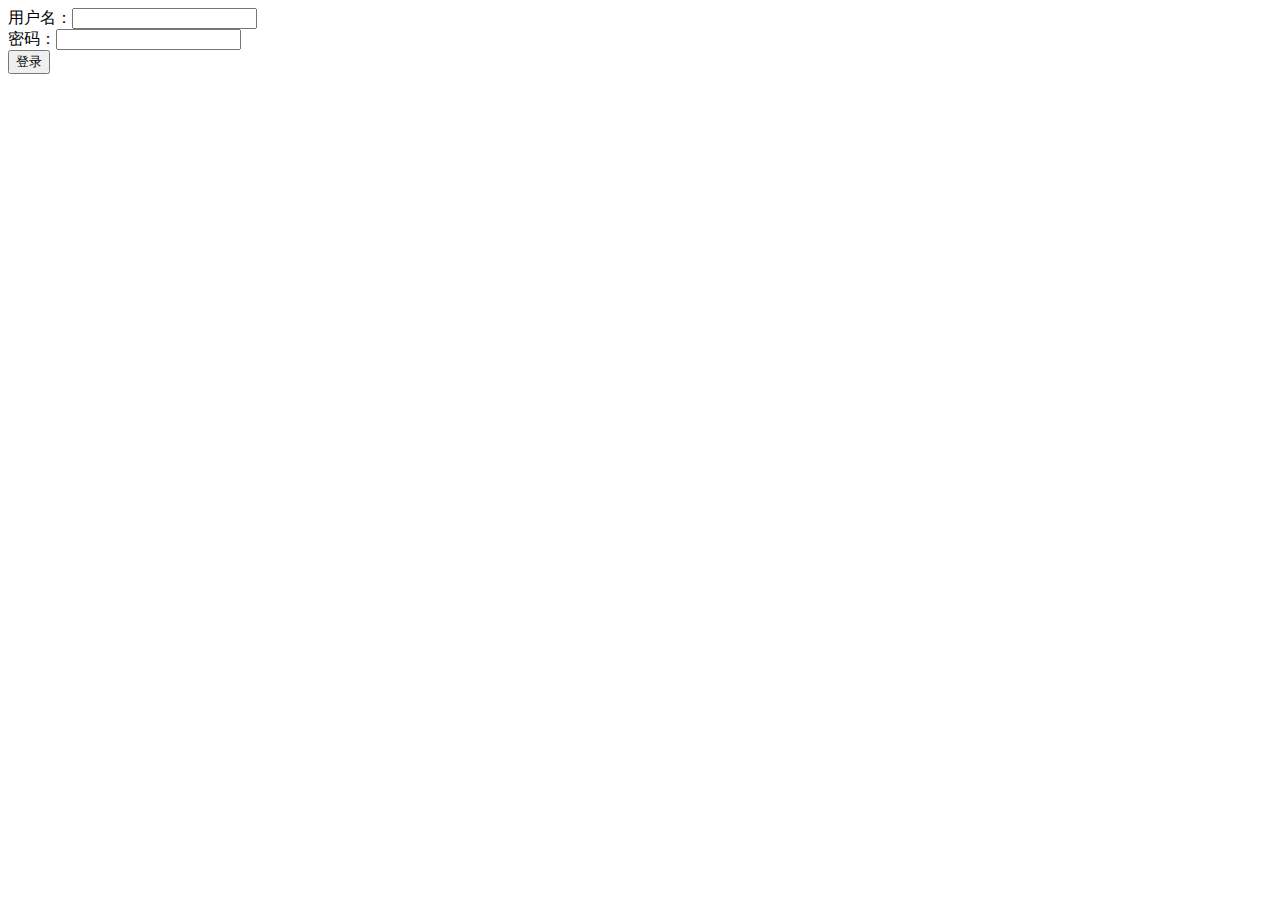
<file: target/classes/templates/background.html>
<!DOCTYPE html>
<html xmlns:th="http://www.thymeleaf.org">
<head>
    <meta http-equiv="Content-Type" content="text/html; charset=utf-8" />
    <script type="text/javascript"  src="https://apps.bdimg.com/libs/jquery/2.1.4/jquery.min.js"></script>
    <title>后台管理系统</title>
</head>
</html>
<body>
    <form  id="fm" method="post">
        用户名：<input name="username"/><br>
        密码：<input name="password"/><br>
    </form>
    <button id="btn">登录</button>
</body>
<script>
    $(function () {
        $("#btn").click(function () {
            $.ajax({
                    url:"login",
                    contentType:"application/x-www-form-urlencoded",
                    dataType:"json",
                    type:"post",
                    data:$('#fm').serialize(),
                    success:function (data) {
                        //alert(data.state)
                        if(data.state=="100"){
                            alert("查无此人");
                        }else if(data.state=="150"){
                            alert("密码错误");
                        }else{
                           if (data.state=="400"){
                               alert("欢迎");
                               window.location.href="jukdowkjaldciqn^ddqwfsdqfdqf";
                           }
                        }
                    },
                    error:function () {
                        alert("error");
                        alert($("#fm").serialize());
                        // window.location.href('enroll/person_main');//localhost:8080/WEB-INF/pages/person_main.jsp
                    }
                }
            );
        });
    });


</script>
</file>
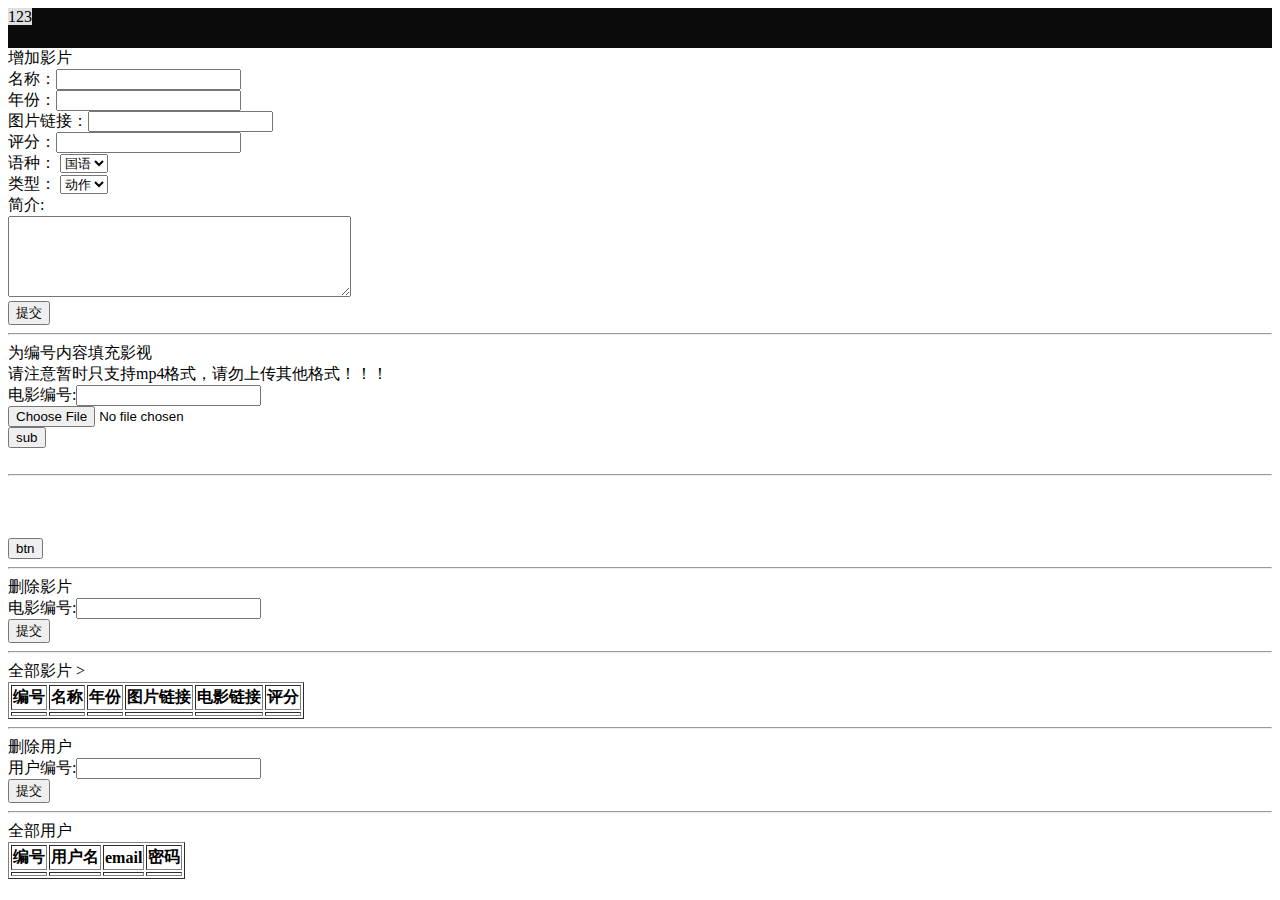
<file: target/classes/templates/backgroundHome.html>
<!DOCTYPE html>
<html xmlns:th="http://www.thymeleaf.org">
<head>
    <meta http-equiv="Content-Type" content="text/html; charset=utf-8" />
    <script type="text/javascript"  src="https://apps.bdimg.com/libs/jquery/2.1.4/jquery.min.js"></script>
    <title>后台管理系统</title>
</head>
<body>
<div style="width: 100%;height: 40px;background-color: #0b0b0b;">
    <span style="background-color: #e0e0e0">123</span>
</div>
    <span>增加影片</span><br>
    <form id="insert" method="post">
        名称：<input name="name" type="text"><br>
        年份：<input name="year" type="text"><br>
        图片链接：<input name="img" type="text"><br>
        评分：<input name="score" type="text"><br>
        <div><span>语种：</span>
        <select name="language">
            <option value ="国语">国语</option>
            <option value ="英语">英语</option>
            <option value="法语">法语</option>
            <option value="俄语">俄语</option>
            <option value="德语">德语</option>
            <option value="日语">日语</option>
            <option value="韩语">韩语</option>
        </select>
        </div>
        <div>
            <span>类型：</span>
            <select name="type">
                <option value ="动作">动作</option>
                <option value ="科幻">科幻</option>
                <option value="喜剧">喜剧</option>
                <option value="悬疑">悬疑</option>
                <option value="恐怖">恐怖</option>
                <option value="灾难">灾难</option>
            </select>
        </div>
        <span>简介:</span><br>
        <textarea rows="5" cols="40" name="introduce"></textarea><br>
    </form>
    <button id="insert_btn">提交</button><br>
    <hr>

    <!--<div id="content"  >
        <p class="_p"><span>视频标题</span>：<input id="title" type="text" class="form-control" placeholder="请输入视频名称"></p>
        <p class="_p">
            <span>选择视频： </span>
            &lt;!&ndash;文件选择按钮&ndash;&gt;
            <a class="list" href="javascript:;">
                <input id="file" type="file" name="myfile" onchange="UpladFile();" /><span>选择视频</span>
            </a>
            &lt;!&ndash;上传速度显示&ndash;&gt;
            <span id="time"></span>
        </p>
        &lt;!&ndash;显示消失&ndash;&gt;
        <ul class="el-upload-list el-upload-list&#45;&#45;text" style="display:  none;">
            <li tabindex="0" class="el-upload-list__item is-success" >
                <a class="el-upload-list__item-name">
                    <i class="el-icon-document"></i><span id="videoName">food.jpeg</span>
                </a>
                <label class="el-upload-list__item-status-label" >
                    <i class="el-icon-upload-success el-icon-circle-check" ></i>
                </label>
                <i class="el-icon-close" onclick="del();"></i>
                <i class="el-icon-close-tip"></i>
            </li>
        </ul>

        &lt;!&ndash;进度条&ndash;&gt;
        <div class="el-progress el-progress&#45;&#45;line" style="display: none;">
            <div class="el-progress-bar">
                <div class="el-progress-bar__outer" style="height: 6px;">
                    <div class="el-progress-bar__inner" style="width: 0%;">
                    </div>
                </div>
            </div>
            <div class="el-progress__text" style="font-size: 14.4px;">0%</div>
        </div>
        <p class="_p"><span>上传视频</span>：<button class="btn btn-primary" type="button" onclick="sub();">上传</button></p>

        &lt;!&ndash;预览框&ndash;&gt;
        <div class="preview">

        </div>
    </div>-->


    <span>为编号内容填充影视</span><br>
    <span>请注意暂时只支持mp4格式，请勿上传其他格式！！！</span>
    <form action="upmovie" method="post" enctype="multipart/form-data">
        <span>电影编号:</span><input type="text" name="num"><br>
        <input type="file" id="file" name="video"><br>
        <input type="submit" value="sub">
    </form>
    <br><hr><br><br><br>
    <button type="button" id="file_btn">btn</button>


    <hr>
    <span>删除影片</span><br>
    电影编号:<input id="NUM" name="num"><br>
    <button id="delete_btn">提交</button><br><hr>


    <span>全部影片</span>
    <table border="1">
        <tr>
            <th>编号</th>
            <th>名称</th>
            <th>年份</th>
            <th>图片链接</th>
            <th>电影链接</th>>
            <th>评分</th>
        </tr>
        <div th:each="m:${movie}">
            <tr>
                <td th:text="${m.getNum()}"></td>
                <td th:text="${m.getName()}"></td>
                <td th:text="${m.getYear()}"></td>
                <td th:text="${m.getImg()}"></td>
                <td th:text="${m.getVideo()}"></td>
                <td th:text="${m.getScore()}"></td>
            </tr>
        </div>
    </table>
    <hr>

    <span>删除用户</span><br>
    用户编号:<input id="user_num" name="num"><br>
    <button id="delete_user_btn">提交</button><br><hr>

    <span>全部用户</span>
    <table border="1">
        <tr>
            <th>编号</th>
            <th>用户名</th>
            <th>email</th>
            <th>密码</th>
        </tr>
        <div th:each="u:${user}">
            <tr>
                <td th:text="${u.getNum()}"></td>
                <td th:text="${u.getName()}"></td>
                <td th:text="${u.getEmail()}"></td>
                <td th:text="${u.getPassword()}"></td>
            </tr>
        </div>
    </table>

</body>


<!--<script type="text/javascript">
    var xhr;//异步请求对象
    var ot; //时间
    var oloaded;//大小
    //上传文件方法
    function UpladFile() {
        var fileObj = document.getElementById("file").files[0]; // js 获取文件对象
        if(fileObj.name){
            $(".el-upload-list").css("display","block");
            $(".el-upload-list li").css("border","1px solid #20a0ff");
            $("#videoName").text(fileObj.name);
        }else{
            alert("请选择文件");
        }
    }
    /*点击取消*/
    function del(){
        $("#file").val('');
        $(".el-upload-list").css("display","none");
    }
    /*点击提交*/
    function sub(){
        var fileObj = document.getElementById("file").files[0]; // js 获取文件对象
        if(fileObj==undefined||fileObj==""){
            alert("请选择文件");
            return false;
        };
        var title = $.trim($("#title").val());
        if(title==''){
            alert("请填写视频标题");
            return false;
        }
        var url = "{}"; // 接收上传文件的后台地址
        var form = new FormData(); // FormData 对象
        form.append("mf", fileObj); // 文件对象
        form.append("title", title); // 标题
        xhr = new XMLHttpRequest(); // XMLHttpRequest 对象
        xhr.open("post", url, true); //post方式，url为服务器请求地址，true 该参数规定请求是否异步处理。
        xhr.onload = uploadComplete; //请求完成
        xhr.onerror = uploadFailed; //请求失败
        xhr.upload.onprogress = progressFunction; //【上传进度调用方法实现】
        xhr.upload.onloadstart = function() { //上传开始执行方法
            ot = new Date().getTime(); //设置上传开始时间
            oloaded = 0; //设置上传开始时，以上传的文件大小为0
        };
        xhr.send(form); //开始上传，发送form数据
    }

    //上传进度实现方法，上传过程中会频繁调用该方法
    function progressFunction(evt) {
        // event.total是需要传输的总字节，event.loaded是已经传输的字节。如果event.lengthComputable不为真，则event.total等于0
        if(evt.lengthComputable) {
            $(".el-progress&#45;&#45;line").css("display","block");
            /*进度条显示进度*/
            $(".el-progress-bar__inner").css("width", Math.round(evt.loaded / evt.total * 100) + "%");
            $(".el-progress__text").html(Math.round(evt.loaded / evt.total * 100)+"%");
        }

        var time = document.getElementById("time");
        var nt = new Date().getTime(); //获取当前时间
        var pertime = (nt - ot) / 1000; //计算出上次调用该方法时到现在的时间差，单位为s
        ot = new Date().getTime(); //重新赋值时间，用于下次计算

        var perload = evt.loaded - oloaded; //计算该分段上传的文件大小，单位b
        oloaded = evt.loaded; //重新赋值已上传文件大小，用以下次计算

        //上传速度计算
        var speed = perload / pertime; //单位b/s
        var bspeed = speed;
        var units = 'b/s'; //单位名称
        if(speed / 1024 > 1) {
            speed = speed / 1024;
            units = 'k/s';
        }
        if(speed / 1024 > 1) {
            speed = speed / 1024;
            units = 'M/s';
        }
        speed = speed.toFixed(1);
        //剩余时间
        var resttime = ((evt.total - evt.loaded) / bspeed).toFixed(1);
        time.innerHTML = '上传速度：' + speed + units + ',剩余时间：' + resttime + 's';
        if(bspeed == 0)
            time.innerHTML = '上传已取消';
    }
    //上传成功响应
    function uploadComplete(evt) {
        //服务断接收完文件返回的结果  注意返回的字符串要去掉双引号
        if(evt.target.responseText){
            var str = "../shiping/"+evt.target.responseText;
            alert("上传成功！");
            $(".preview").append("<video  controls='' autoplay='' name='media'><source src="+str+" type='video/mp4'></video>");
        }else{
            alert("上传失败");
        }
    }
    //上传失败
    function uploadFailed(evt) {
        alert("上传失败！");
    }
</script>-->


<script>
    $(function () {
        $("#insert_btn").click(function () {
            $.ajax({
                    url:"insert",
                    contentType:"application/x-www-form-urlencoded",
                    dataType:"json",
                    type:"post",
                    data:$("#insert").serialize(),
                    success:function (data) {
                        alert(data.state);
                        if(data.state=="100"){
                            alert("查无此人");
                        }else if(data.state=="150"){
                            //alert("");
                        }else{
                            if (data.state=="400"){
                                alert("添加成功");
                                location.reload(true);
                            }
                        }
                    },
                    error:function () {
                        alert("error");
                        alert($("#insert").serialize());
                        // window.location.href('enroll/person_main');//localhost:8080/WEB-INF/pages/person_main.jsp
                    }
                }
            );
        });
    });

    $(function () {
        $("#delete_btn").click(function () {
            $.ajax({
                    url:"delete",
                    contentType:"application/x-www-form-urlencoded",
                    dataType:"json",
                    type:"post",
                    data:$("#NUM").serialize(),
                    success:function (data) {
                        alert(data.state);
                        if(data.state=="100"){
                        }else if(data.state=="150"){
                            //alert("");
                        }else{
                            if (data.state=="400"){
                                alert("删除成功");
                                location.reload(true);
                            }
                        }
                    },
                    error:function () {
                        alert("error");
                        alert($("#NUM").serialize());
                        // window.location.href('enroll/person_main');//localhost:8080/WEB-INF/pages/person_main.jsp
                    }
                }
            );
        });
    });

    $(function () {
        $("#delete_user_btn").click(function () {
            $.ajax({
                    url:"delete_user",
                    contentType:"application/x-www-form-urlencoded",
                    dataType:"json",
                    type:"post",
                    data:$("#user_num").serialize(),
                    success:function (data) {
                        alert(data.state);
                        if(data.state=="100"){
                        }else if(data.state=="150"){
                            //alert("");
                        }else{
                            if (data.state=="400"){
                                alert("删除成功");
                                location.reload(true);
                            }
                        }
                    },
                    error:function () {
                        alert("error");
                        alert($("#user_num").serialize());
                        // window.location.href('enroll/person_main');//localhost:8080/WEB-INF/pages/person_main.jsp
                    }
                }
            );
        });
    });

</script>
</html>
</file>
